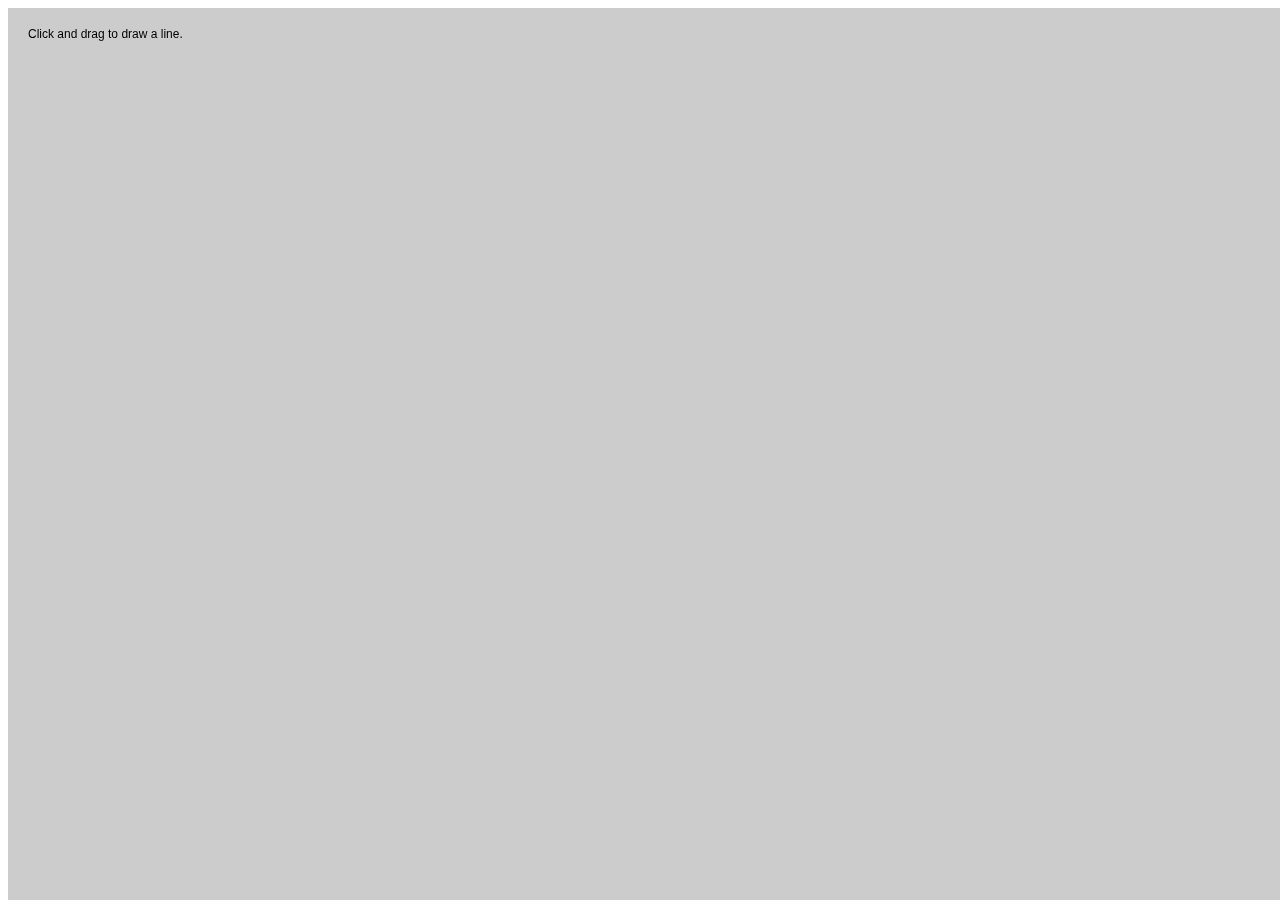
<file: line_simplify.html>
<!DOCTYPE html>
<html>
<head>
<!-- Load the Paper.js library -->
<script type="text/javascript" src="app/lib/paper-full.js"></script>
<!-- Define inlined PaperScript associate it with myCanvas -->
<script type="text/paperscript" canvas="myCanvas">
	var path;

var textItem = new PointText({
	content: 'Click and drag to draw a line.',
	point: new Point(20, 30),
	fillColor: 'black',
});

function onMouseDown(event) {
	// If we produced a path before, deselect it:
	if (path) {
		path.selected = false;
	}

	// Create a new path and set its stroke color to black:
	path = new Path({
		segments: [event.point],
		strokeColor: 'black',
		// Select the path, so we can see its segment points:
		fullySelected: true
	});
}

// While the user drags the mouse, points are added to the path
// at the position of the mouse:
function onMouseDrag(event) {
	path.add(event.point);

	// Update the content of the text item to show how many
	// segments it has:
	textItem.content = 'Segment count: ' + path.segments.length;
}

// When the mouse is released, we simplify the path:
function onMouseUp(event) {
	var segmentCount = path.segments.length;

	var points = Array();

	// When the mouse is released, simplify it:
	path.simplify(10);
	
	for(i=0; i<path._segments.length; i++)
	{
		points.push({'x' : path._segments[i]._point.x, 'y' : path._segments[i]._point.y});	
	}
	
	console.log(points);	
	
	var pointsAsString = points.map(function(o){return o.x+","+o.y});

	// Select the path, so we can see its segments:
	path.fullySelected = true;
	
	textItem.content = pointsAsString.join(' ; ');
}
</script>
</head>
<body>
	<canvas id="myCanvas" resize style="background-color:#CCC;"></canvas>
</body>
</html>
</file>
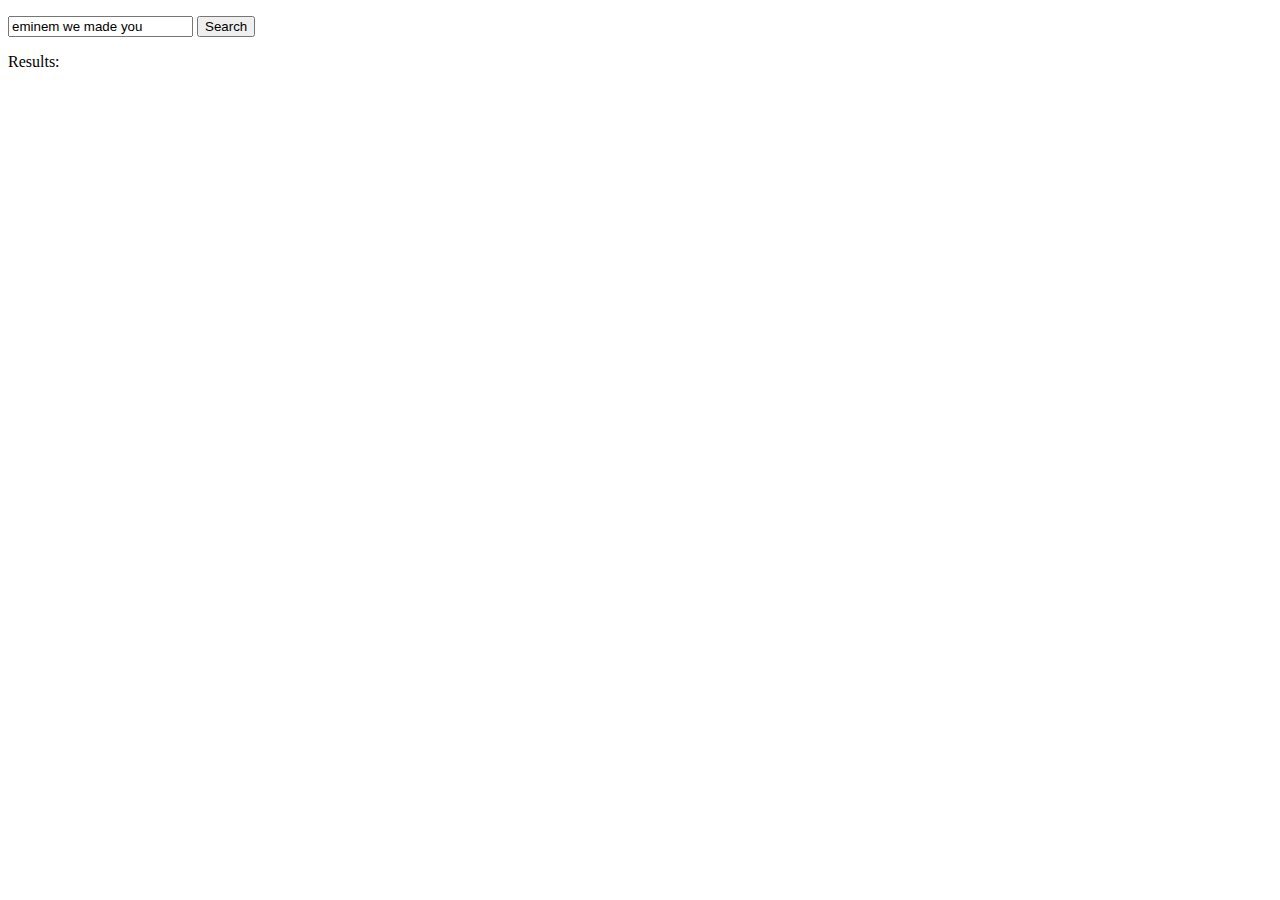
<file: videosearch_n_play.html>
<!DOCTYPE html PUBLIC "-//W3C//DTD XHTML 1.0 Strict//EN"
    "http://www.w3.org/TR/xhtml1/DTD/xhtml1-strict.dtd">
<html xmlns="http://www.w3.org/1999/xhtml" 
           xml:lang="en" lang="en">
    <head>
    <meta http-equiv="Content-Type" content="text/html; charset=utf-8" />
    <title>Search Snippet</title>
    <script src="http://www.google.com/jsapi"></script>
    <script src="app/lib/jquery-1.11.1.min.js"></script>

    <script type="text/javascript">

        function searchClicked()
        {
            document.getElementById("videoResultsDiv").innerHTML = 
                                    'Loading YouTube videos ...';

            //create a JavaScript element that returns our JSON data.
            var script = document.createElement('script');
            script.setAttribute('id', 'jsonScript');
            script.setAttribute('type', 'text/javascript');
            script.setAttribute('src', 'http://gdata.youtube.com/feeds/' + 
                   'videos?vq='+encodeURIComponent($('#searchValue').val())+'&max-results=8&' + 
                   'alt=json-in-script&callback=getAllMatchingIds&' + 
                   'orderby=relevance&sortorder=descending&format=5&fmt=18');

            //attach script to current page -  this will submit asynchronous
            //search request, and when the results come back callback 
            //function showMyVideos(data) is called and the results passed to it
            document.documentElement.firstChild.appendChild(script);
        }


		var songFinished;
		function newMusic(id, duration)
		{
			$('#ytplayer').attr('src', 'https://www.youtube.com/embed/'+id+'?autoplay=1&modestbranding=1');
		 	songFinished = setTimer(nextSong, duration * 1000);
			console.log("Setting timer for "+duration+" seconds");
		}
		
		function nextSong()
		{
			clearTimer(songFinished);
			console.log("Bingo !");
		}

        function getAllMatchingIds(data)
        {
            var feed = data.feed;
            var entries = feed.entry || [];
			var results = new Array();
			
			
            for (var i = 0; i < entries.length; i++)
            {
				var id = entries[i].id.$t.substring(entries[i].id.$t.lastIndexOf("/")+1);
                results.push({'id' : id, 'title' : entries[i].title.$t, 'link' : entries[i].link[0].href, 'duration' : entries[i].media$group.yt$duration.seconds});
            }
			console.log(entries);
			console.log(results);
            var html = ['<ul>'];
			
			
            for (var i = 0; i < results.length; i++)
            {
                html.push('<li>', '<img src="http://img.youtube.com/vi/', results[i].id, '/2.jpg" /><a href="#" onclick="newMusic(\'', results[i].id ,'\')">', results[i].title, '</a>(', results[i].duration, ')', '</li>');
            }
            html.push('</ul>');
            document.getElementById('videoResultsDiv').innerHTML = html.join('');
        }
		
		

    </script>

    </head>

    <body id="page">
        <div>
            <p>
            	<input type="text" name="searchValue" id="searchValue" value="eminem we made you" />
            	<input name="searchButton" type="submit" value="Search" onclick="searchClicked()"/>
            </p>
            Results:<br/>
            <div id="videoResultsDiv"></div> 
            <!-- ShowMyVideos() will populate this div with results-->
            <iframe id="ytplayer" type="text/html" width="640" height="360"
src="https://www.youtube.com/embed/M7lc1UVf-VE?autoplay=1&modestbranding=1"
frameborder="0" allowfullscreen>
        </div>
    </body>
</html>
</file>
